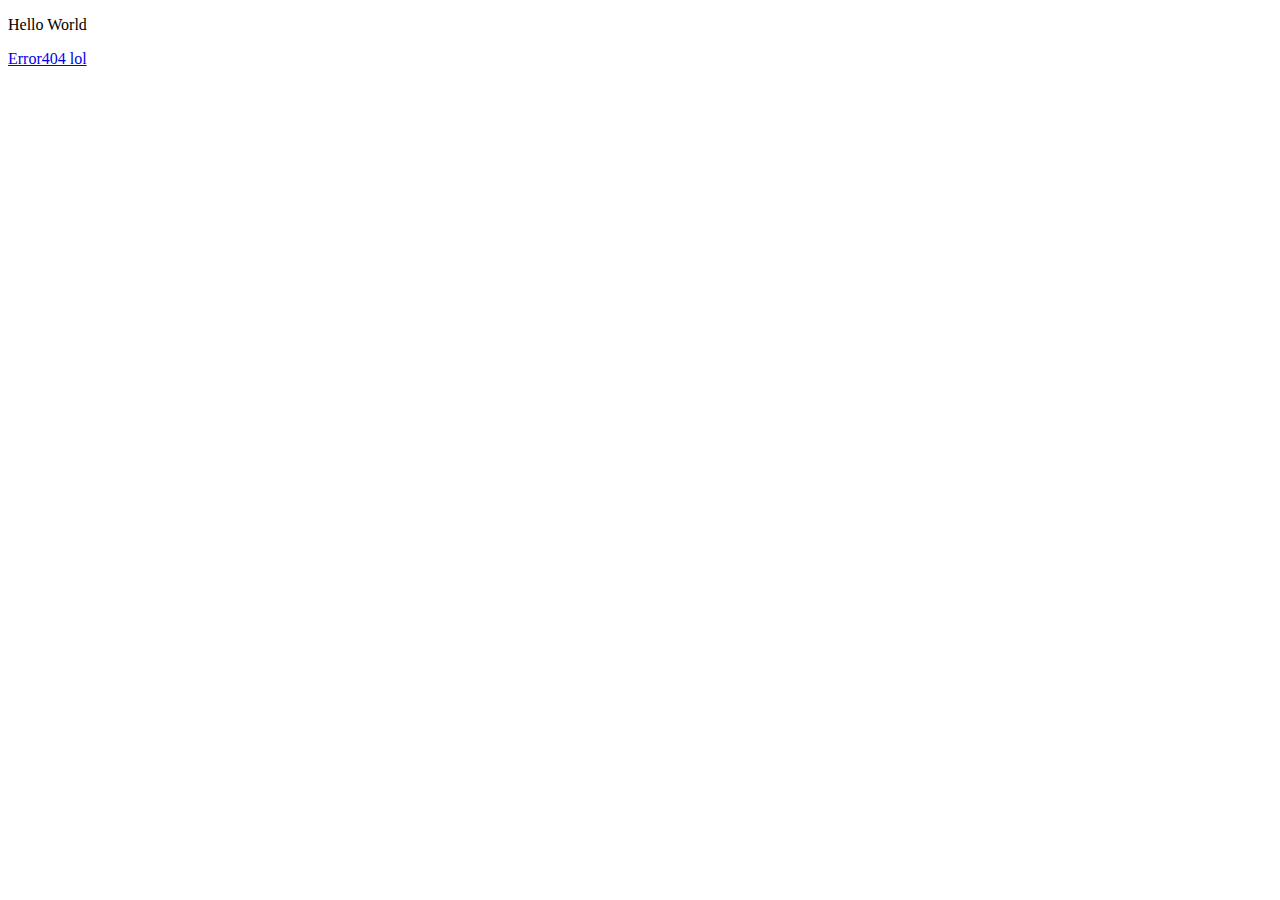
<file: templates/index.html>
<!DOCTYPE html>
<html lang="en">
<head>
    <meta charset="UTF-8">
    <meta name="viewport" content="width=device-width, initial-scale=1.0">
    <title>Title of Webpage</title>
</head>
<body>
    <p>Hello World</p>
    <a href='error404.html'>Error404 lol</a>
</body>
</html>
</file>
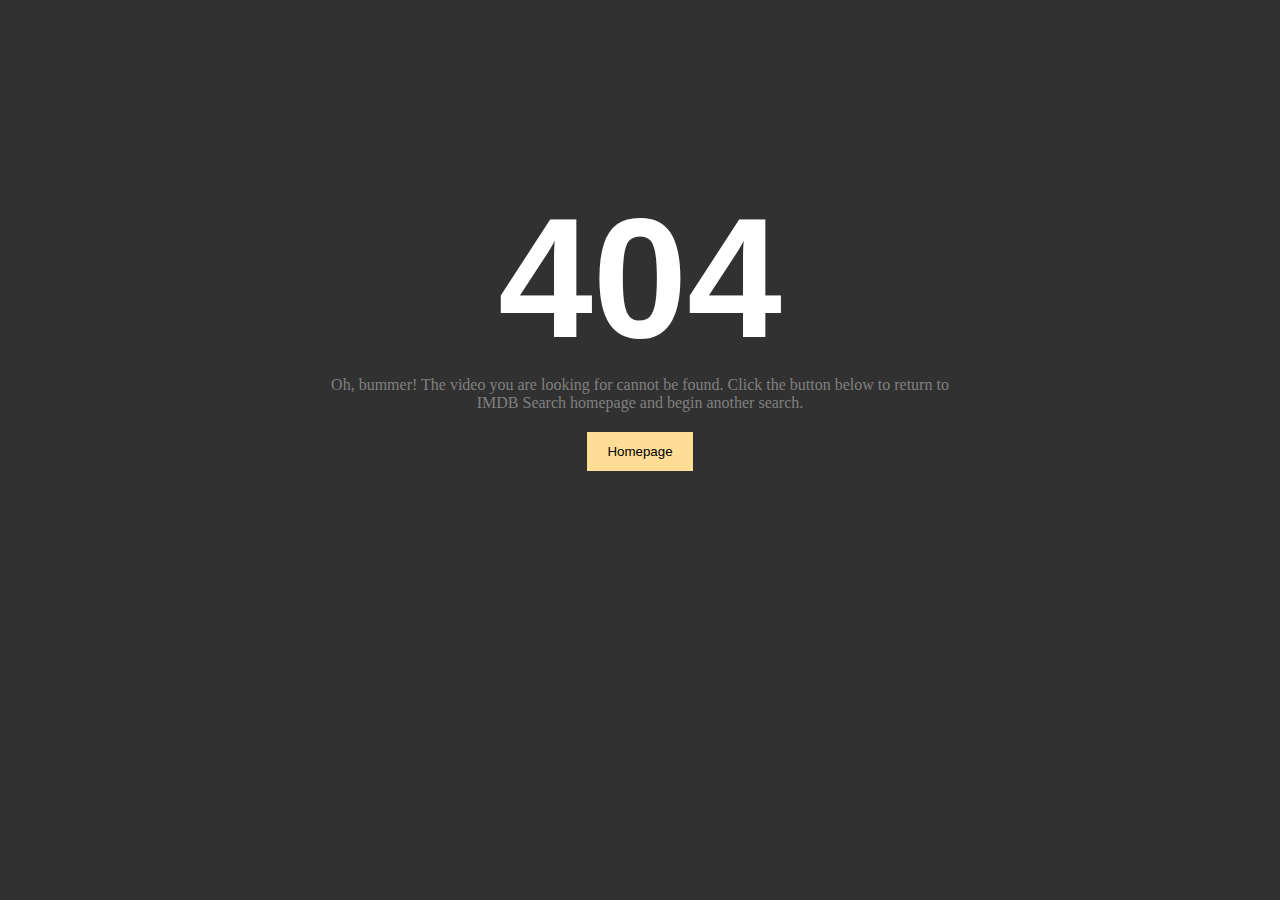
<file: templates/error404.html>
<!DOCTYPE html>
<html lang="en">
  <head>
    <meta charset="utf-8" />
    <meta name="viewport" content="width=device-width, initial-scale=1" />
    <title>IMDB Search API</title>
    <link href="../static/css/error404-personal.css" rel="stylesheet" />
  </head>
  <body>
    <div class="error-section">
      <h1 class="header">404</h1>
      <p>
        Oh, bummer! The video you are looking for cannot be found. Click the
        button below to return to IMDB Search homepage and begin another search.
      </p>
      <a href="/"><button class='button'>Homepage</button></a>
    </div>
  </body>
</html>
</file>
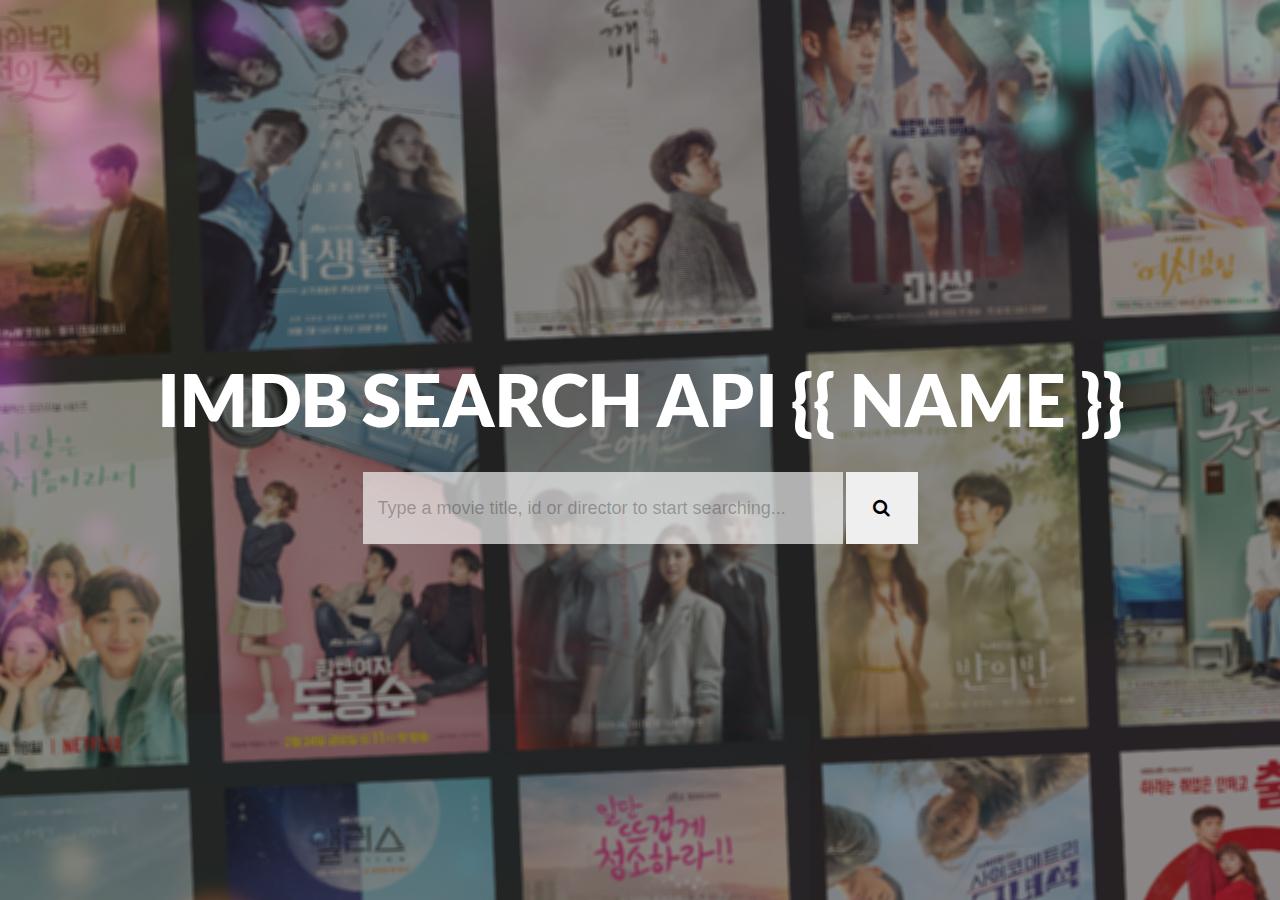
<file: templates/landing-page.html>
<!DOCTYPE html>
<html lang="en">
  <head>
    <meta charset="utf-8" />
    <meta name="viewport" content="width=device-width, initial-scale=1" />
    <title>IMDB Search API</title>
    <link href="../static/css/fonts.css" rel="stylesheet" />
    <link href="../static/css/landing-page.css" rel="stylesheet" />
    <link
      href="https://stackpath.bootstrapcdn.com/font-awesome/4.7.0/css/font-awesome.min.css"
      rel="stylesheet"
      integrity="sha384-wvfXpqpZZVQGK6TAh5PVlGOfQNHSoD2xbE+QkPxCAFlNEevoEH3Sl0sibVcOQVnN"
      crossorigin="anonymous"
    />
  </head>
  <body>
    <div class="page">
      <form action="/search" class="search-form" method="POST">
        <div class="search-bar-container">
          <h3 class="search-bar-title">IMDB Search API {{ name }}</h3>
          <input
            type="textbox"
            placeholder="Type a movie title, id or director to start searching..."
            class="search-box"
            name="search_query"
            required
          />
          <input type="submit" value="&#xf002;" class="search-button" />
        </div>
      </form>
    </div>
  </body>
</html>
</file>
<file: static/css/error404-personal.css>
*{
    margin: 0;
    padding: 0;
}

body {
    text-align: center;
    background-color: #313131;
    color: grey;
}

.header {
    font-size: 170px;
    margin: 0;
    color: white;
    font-family: Arial, Helvetica, sans-serif;
}

.error-section {
    top: 20%;
    left: 25%;
    position: absolute;
    width: 50%;
}

.button {
    background-color: #ffdd97;
    text-decoration: none;
    border: none;
    padding: 12px 20px;
    margin-top: 20px;
}
</file>
<file: static/css/fonts.css>
/* Start of font imports */

@font-face {
  font-family: "Lato";
  font-weight: 500;
  src: local("Open Sans"),
    url(../fonts/Lato/Lato-Regular.ttf) format("truetype");
  font-display: swap;
}

@font-face {
  font-family: "Lato";
  font-weight: 300;
  src: local("Open Sans"), url(../fonts/Lato/Lato-Light.ttf) format("truetype");
  font-display: swap;
}

@font-face {
  font-family: "Lato";
  font-weight: 200;
  src: local("Open Sans"), url(../fonts/Lato/Lato-thin.ttf) format("truetype");
  font-display: swap;
}

@font-face {
  font-family: "Lato";
  font-weight: 800;
  src: local("Open Sans"), url(../fonts/Lato/Lato-Bold.ttf) format("truetype");
  font-display: swap;
}

@font-face {
  font-family: "Lato";
  font-weight: 900;
  src: local("Open Sans"), url(../fonts/Lato/Lato-Black.ttf) format("truetype");
  font-display: swap;
}

/* End of font imports*/
</file>
<file: static/css/landing-page.css>
/* Start of general styles */

* {
  margin: 0;
  padding: 0;
}

body {
  background-color: rgb(49, 49, 49);
  background-image: url("../img/K-Dramas\ Composite.jpg");
  font-family: "Lato";
}

.page {
  display: flex;
  align-items: center;
  justify-content: center;
  flex-direction: column;
  width: 100vw;
  height: 100vh;
}

/* End of general styles */

/* Start of form styles */

.search-bar-title {
  text-align: center;
  color: white;
  font-weight: 900;
  text-transform: uppercase;
  font-size: 72px;
  margin-bottom: 30px;
}

.search-form {
  display: flex;
  align-items: center;
  justify-content: center;
  flex-direction: column;
  text-align: center;
}

::placeholder {
  color: #00000049;
  letter-spacing: 0em;
  opacity: 1;
}

:-ms-input-placeholder {
  color: #00000049;
  letter-spacing: 0em;
}

::-ms-input-placeholder {
  color: #00000049;
  letter-spacing: 0em;
}

.search-box {
  width: 450px;
  height: 8vh;
  outline: none;
  background-color: rgba(255, 255, 255, 0.651);
  border: none;
  font-size: 18px;
  color: #000000c4;
  padding: 0px 15px;
  font-weight: 300;
  letter-spacing: 0.05em;
}

.search-button {
  width: 8vh;
  height: 8vh;
  font-size: 18px;
  border: none;
  font-family: "FontAwesome";
}

.search-button:hover {
  opacity: 0.7;
  cursor: crosshair;
}

/* End of form styles */
</file>
